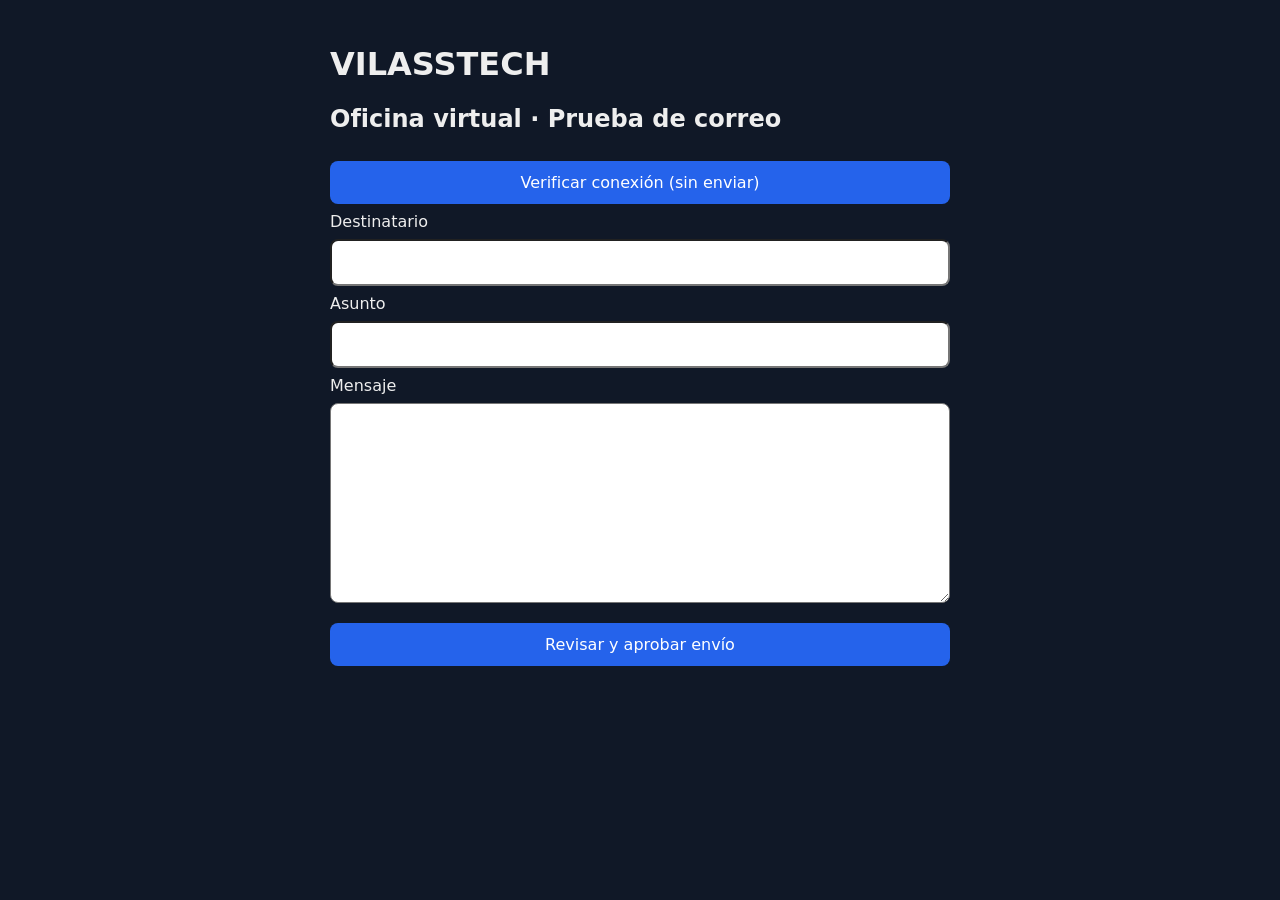
<file: oficina-virtual/Index.html>
<!doctype html><html lang="es"><head><base target="_top"><meta name="viewport" content="width=device-width,initial-scale=1"><style>body{font:16px system-ui;background:#101827;color:#eee;margin:0;padding:24px}main{max-width:620px;margin:auto}input,textarea,button{box-sizing:border-box;width:100%;padding:12px;margin:8px 0;border-radius:8px;font:inherit}textarea{min-height:200px}button{background:#2563eb;color:white;border:0}button:disabled{opacity:.5}</style></head><body><main><h1>VILASSTECH</h1><h2>Oficina virtual · Prueba de correo</h2><button onclick="google.script.run.withSuccessHandler(r=>estado.textContent='Conexión autorizada. Cuota restante: '+r.cuota).withFailureHandler(e=>estado.textContent=e.message).verificarConexion()">Verificar conexión (sin enviar)</button><form id="f"><label>Destinatario<input id="correo" type="email" required></label><label>Asunto<input id="asunto" required></label><label>Mensaje<textarea id="cuerpo" required></textarea></label><button id="enviar">Revisar y aprobar envío</button></form><p id="estado" role="status"></p></main><script>const f=document.getElementById('f'),estado=document.getElementById('estado'),enviar=document.getElementById('enviar');f.onsubmit=e=>{e.preventDefault();const d={correo:document.getElementById('correo').value,asunto:document.getElementById('asunto').value,cuerpo:document.getElementById('cuerpo').value,aprobado:true};if(!confirm('¿Autorizar este correo a '+d.correo+'?\n\n'+d.asunto+'\n\n'+d.cuerpo))return;enviar.disabled=true;google.script.run.withSuccessHandler(r=>{estado.textContent=r;enviar.disabled=false;f.reset()}).withFailureHandler(e=>{estado.textContent=e.message;enviar.disabled=false}).enviarAprobado(d)};</script></body></html>
</file>
